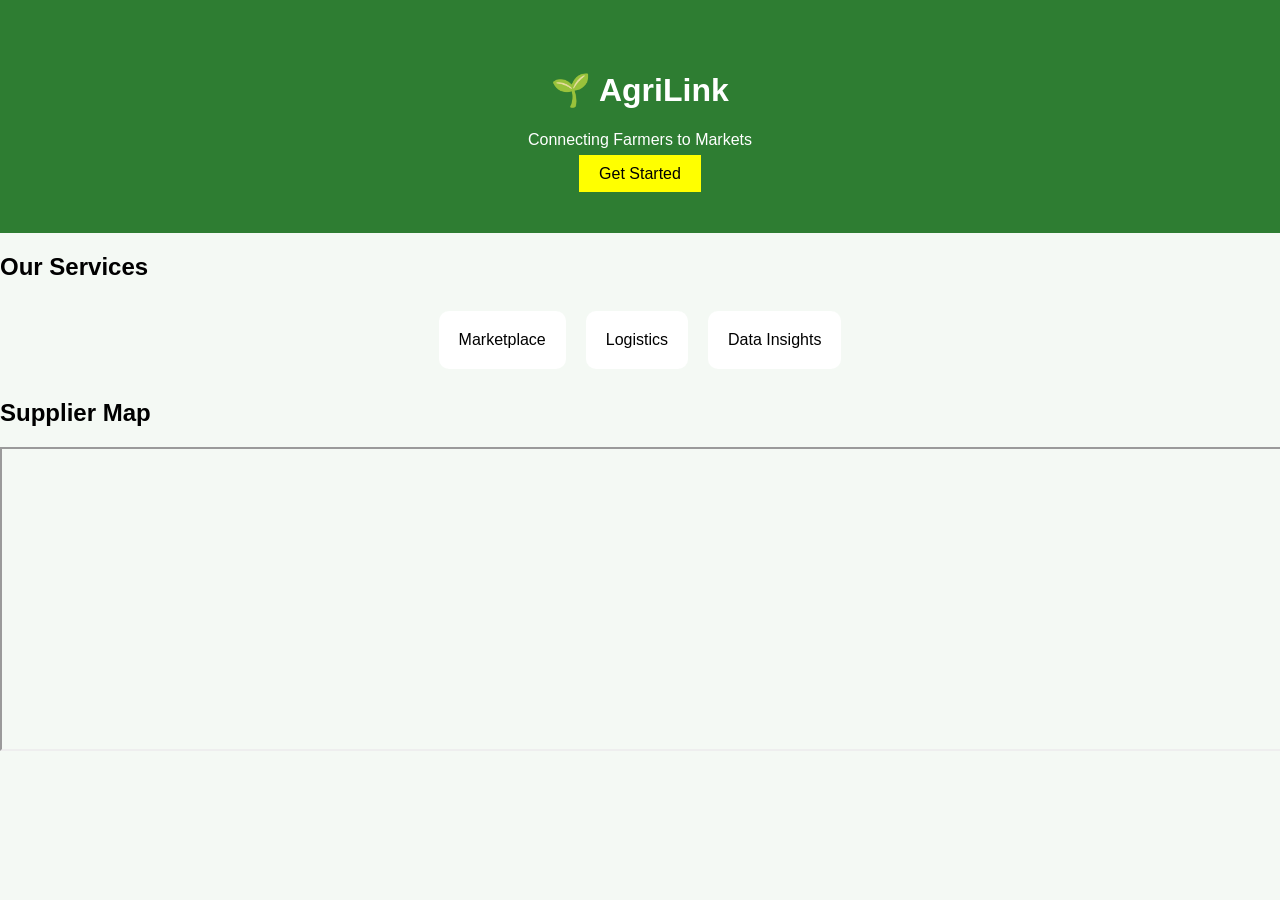
<file: Index.html>
<!DOCTYPE html>
<html>
<head>
<title>AgriLink</title>
<link rel="stylesheet" href="style.css">
</head>

<body>

<header>
    <h1>🌱 AgriLink</h1>
    <p>Connecting Farmers to Markets</p>
    <a href="dashboard.html" class="btn">Get Started</a>
</header>

<section>
    <h2>Our Services</h2>
    <div class="cards">
        <div class="card">Marketplace</div>
        <div class="card">Logistics</div>
        <div class="card">Data Insights</div>
    </div>
</section>

<section>
    <h2>Supplier Map</h2>
    <iframe 
        src="https://maps.google.com/maps?q=philippines&t=&z=5&ie=UTF8&iwloc=&output=embed"
        width="100%" height="300">
    </iframe>
</section>

</body>
</html>
</file>
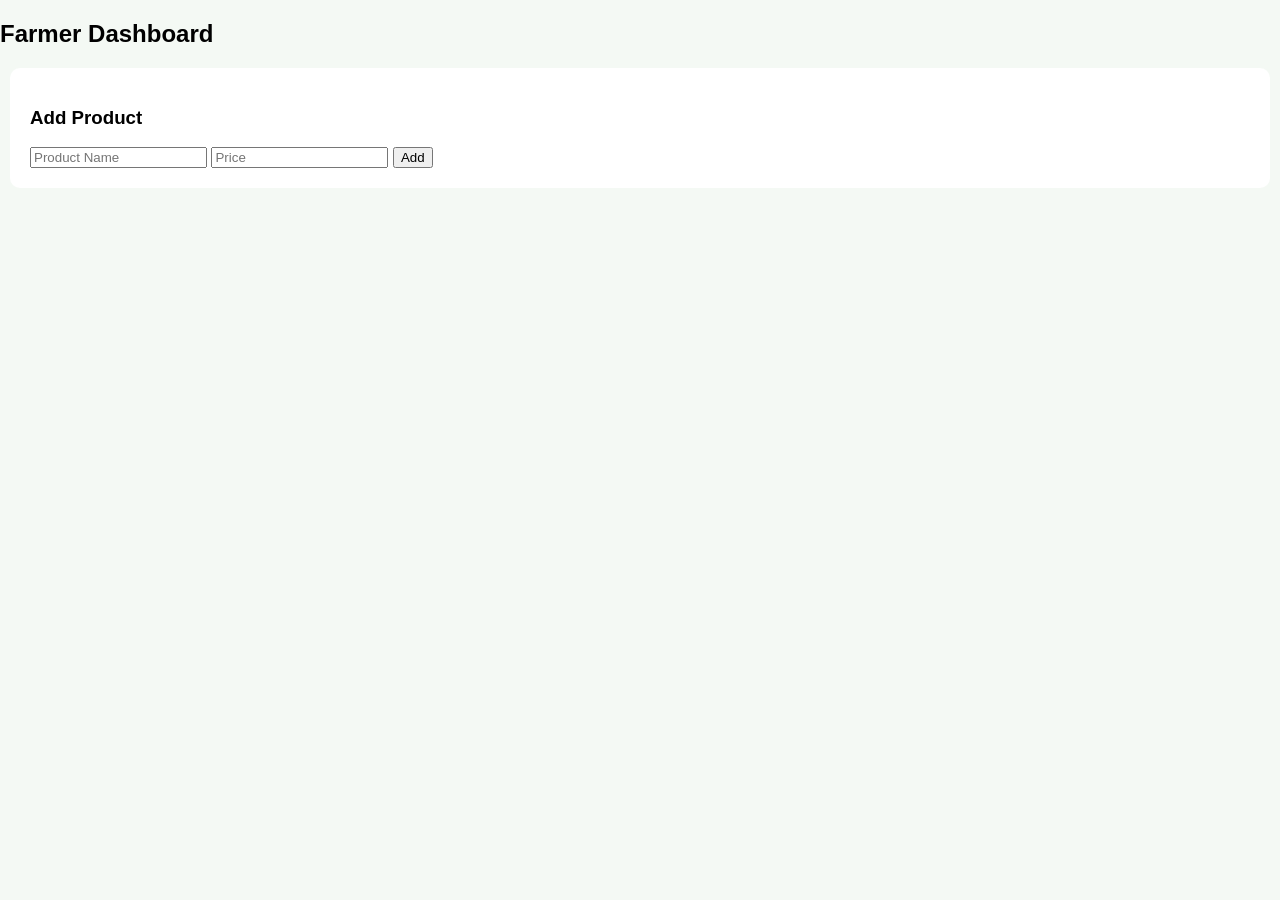
<file: Dashboard.html>
<!DOCTYPE html>
<html>
<head>
<title>Dashboard</title>
<link rel="stylesheet" href="style.css">
</head>

<body>

<h2>Farmer Dashboard</h2>

<div class="card">
    <h3>Add Product</h3>
    <input id="product" placeholder="Product Name">
    <input id="price" placeholder="Price">
    <button onclick="addProduct()">Add</button>
</div>

<div id="list"></div>

<script src="script.js"></script>

</body>
</html>
</file>
<file: style.css>
body {
    font-family: Arial;
    margin: 0;
    background: #f4f9f4;
}

header {
    background: #2e7d32;
    color: white;
    text-align: center;
    padding: 50px;
}

.btn {
    background: yellow;
    padding: 10px 20px;
    text-decoration: none;
    color: black;
}

.cards {
    display: flex;
    justify-content: center;
}

.card {
    background: white;
    padding: 20px;
    margin: 10px;
    border-radius: 10px;
}
</file>
